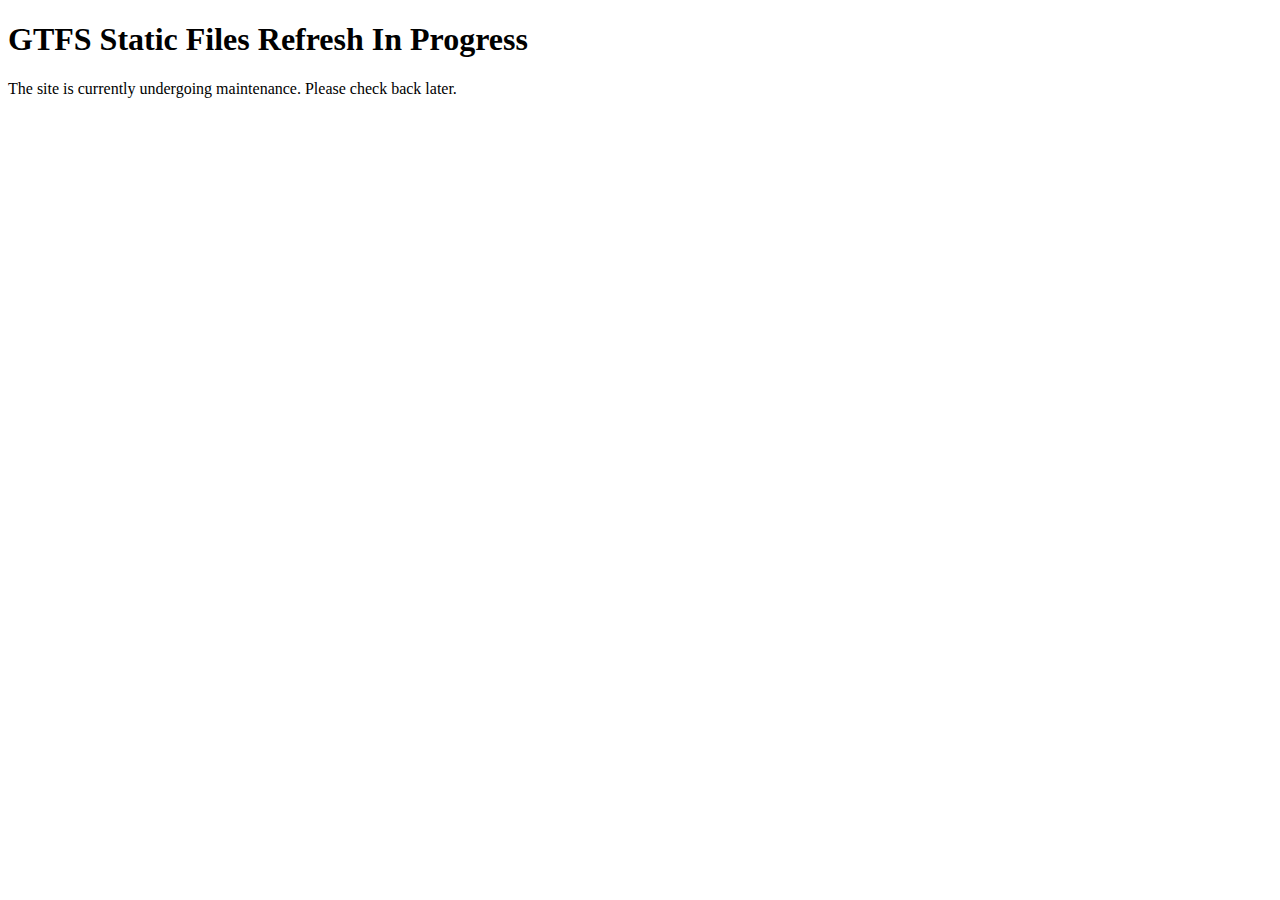
<file: website/templates/maintenance.html>
<!DOCTYPE html>
<html>
<head>
    <title>Maintenance Mode</title>
</head>
<body>
    <h1>GTFS Static Files Refresh In Progress</h1>
    <p>The site is currently undergoing maintenance. Please check back later.</p>
</body>
</html>
</file>
